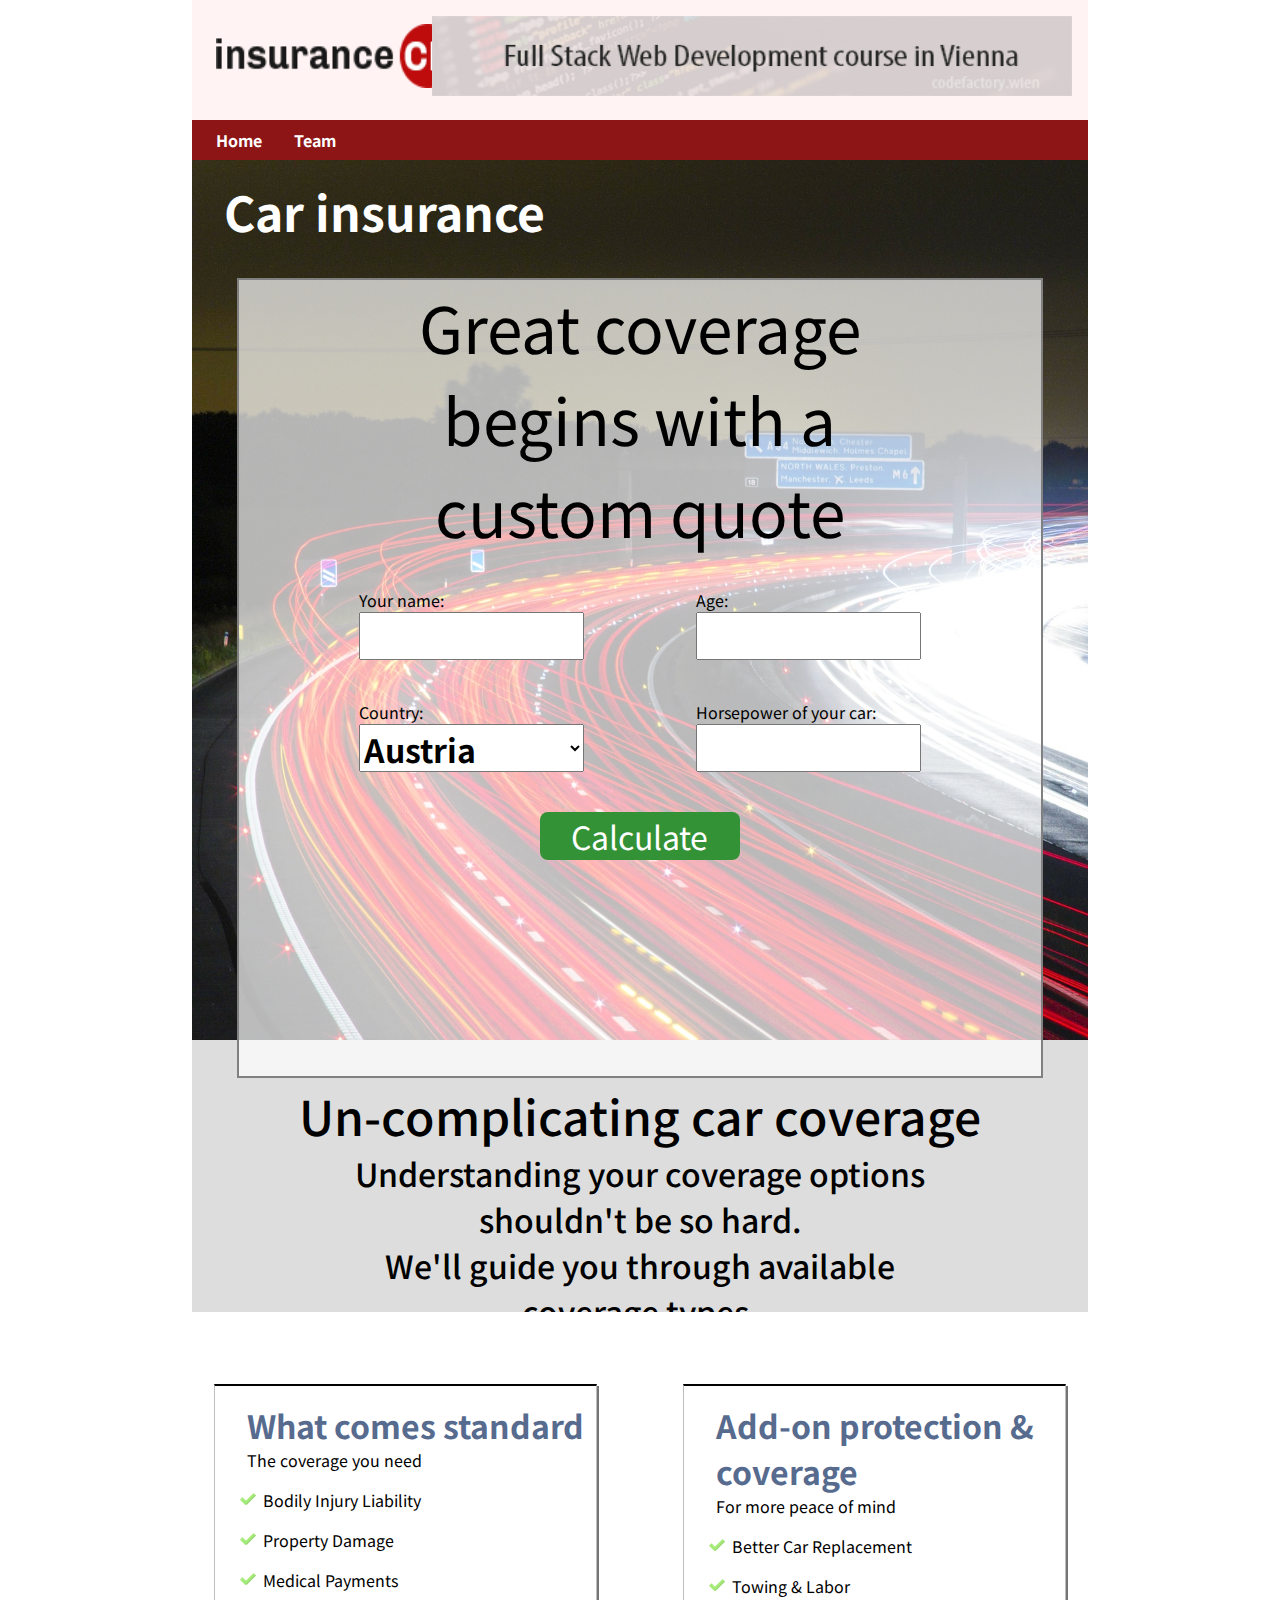
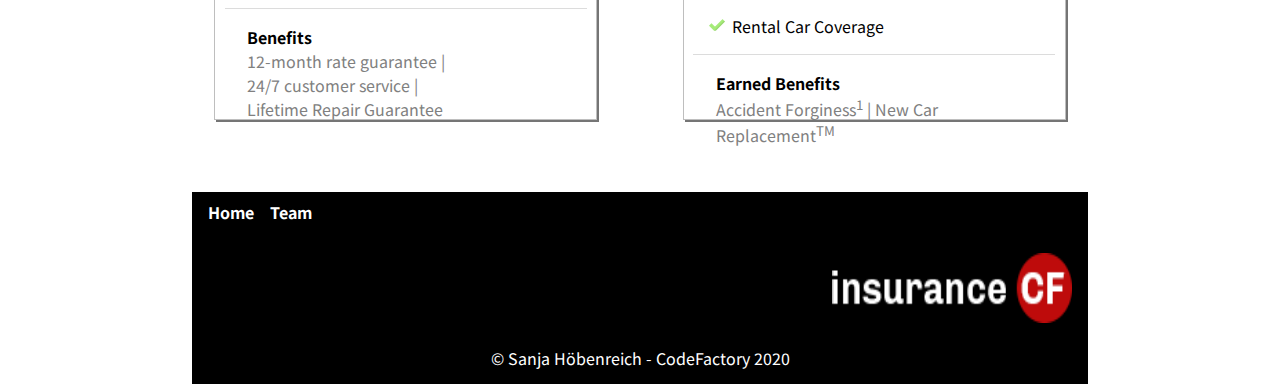
<file: index.html>
<!DOCTYPE html>
<html lang="en">
<head>
    <meta charset="UTF-8">
    <meta content="width=device-width, initial-scale=1" name="viewport" />
    <link rel="stylesheet" href="./css/style.css">
    <title>CodeReview 03</title>
</head>
<body>
    <header>
        <div id="top">
            <div id="logobox"><img id="logo" src="img/logo.png" alt="Insurance Logo"></div>
            <div id="fswdbox"><a href="http://codefactory.wien/" target=_blank><img id="fswd" src="img/banner.png" alt="Banner1"></a></div>
        </div>
        <div id="navigation">
            <ul>
                <li><a href="index.html">Home</a></li>
                <li><a href="team.html">Team</a></li>
            </ul>
        </div>
    </header>
    <main>
        <div id="headline"><h1>Car insurance</h1></div>
        <div id="wrapper">
            <h2>Great coverage begins with a custom quote</h2>
            <div class="fillIn">
                <div class="box">
                    <label for="name">Your name:</label>
                    <br>
                    <input type="text" name="name" id="name" class="input">
                </div>
                <div class="box">
                    <label for="age">Age:</label>
                    <br>
                    <input type="number" name="age" id="age" class="input">
                </div>
            </div>
            <div class="fillIn">
                <div class="box">
                    <label for="country">Country:</label>
                    <br>
                    <select name="country" id="country" class="input">
                        <option>Austria</option>
                        <option>Hungary</option>
                        <option>Greece</option>
                    </select>
                </div>
                <div class="box">
                    <label for="horsepower">Horsepower of your car:</label>
                    <br>
                    <input type="number" name="horsepower" id="horsepower" class="input">
                </div>
            </div>
            <div id="btn">
                <input type="button" value="Calculate" id="bttn">
            </div>
            <div id="answer"></div>
        </div>
    </main>
    <div id="coverage">
        <h3>Un-complicating car coverage</h3>
        <p>Understanding your coverage options shouldn't be so hard.<br>
        We'll guide you through available coverage types,<br>
        starting with who and what is covered. </p>
    </div>
    <div id="types">
        <div class="package">
            <h4>What comes standard</h4>
            <p>The coverage you need</p>
            <ul>
                <li>Bodily Injury Liability</li>
                <li>Property Damage</li>
                <li>Medical Payments</li>
            </ul>
            <hr>
            <h5>Benefits</h5>
            <h6>12-month rate guarantee | 24/7 customer service | Lifetime Repair Guarantee</h6>
        </div>
        <div class="package">
            <h4>Add-on protection & coverage</h4>
            <p>For more peace of mind</p>
            <ul>
                <li>Better Car Replacement</li>
                <li>Towing & Labor</li>
                <li>Rental Car Coverage</li>
            </ul>
            <hr>
            <h5>Earned Benefits</h5>
            <h6>Accident Forginess<sup>1</sup> | New Car <br>Replacement<sup>TM</sup></h6>
        </div>
    </div>
    <footer>
        <div id="f_nav">
            <ul>
                <li><a href="index.html">Home</a></li>
                <li><a href="team.html">Team</a></li>
            </ul>
        </div>
        <div id="right"><img src="img/logo-inv.png" alt="logo" id="logo_inv"></div>
        <div id="copyright"><p>&copy Sanja Höbenreich - CodeFactory 2020</p></div>
    </footer>
    <script src="js/insurance.js"></script>
</body>
</html>
</file>
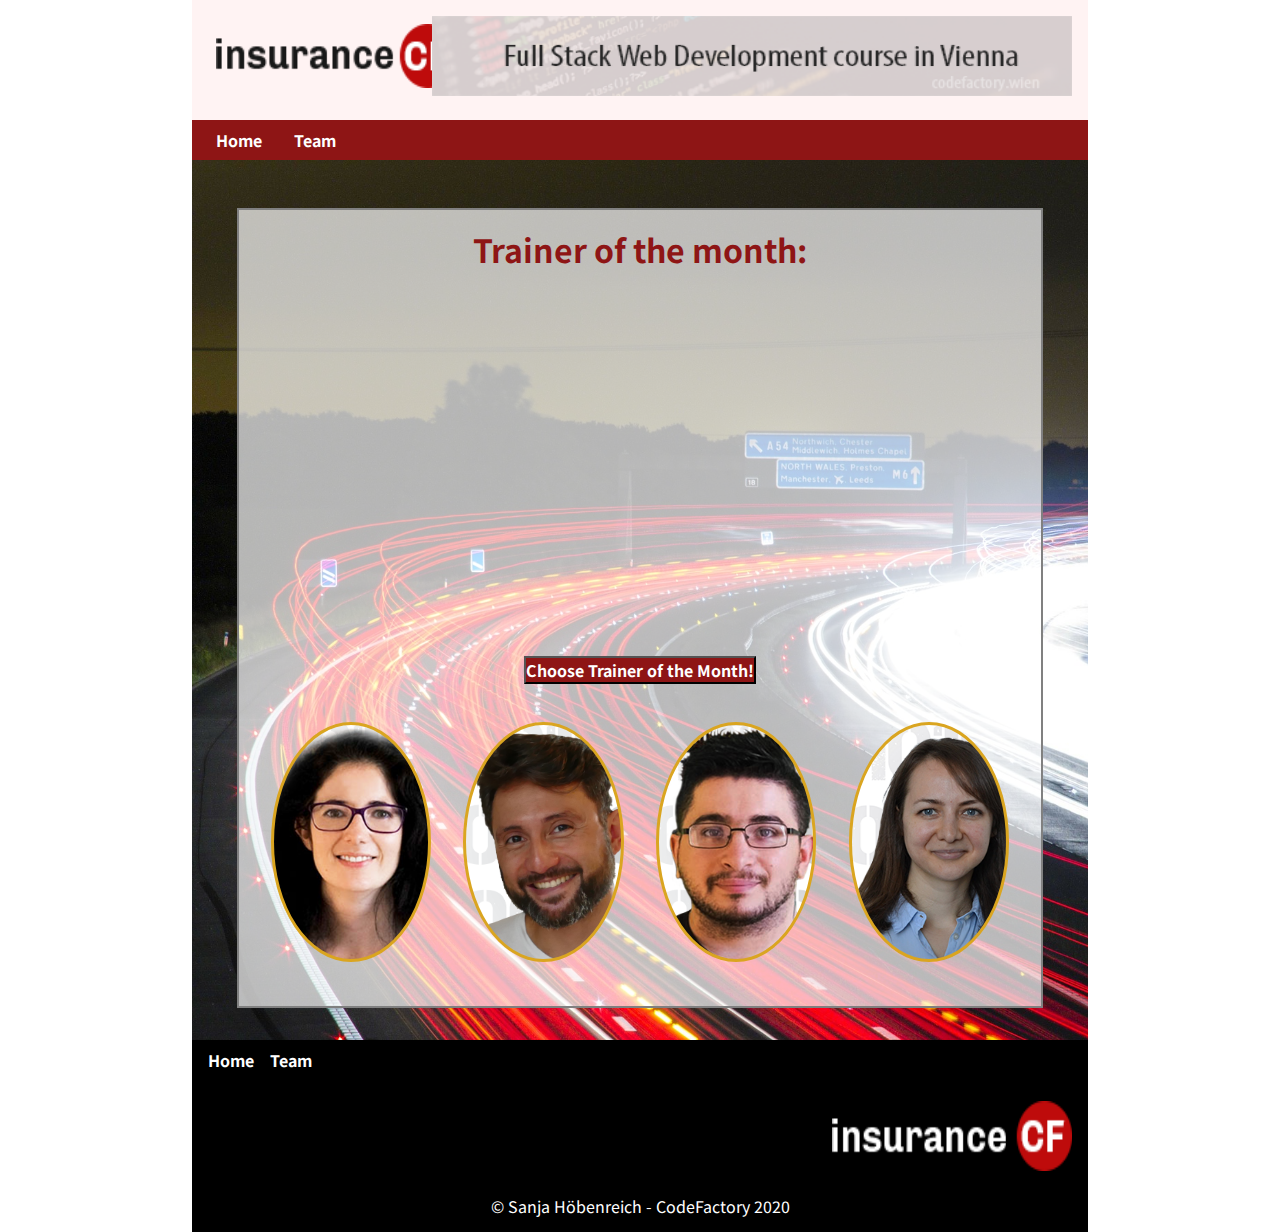
<file: team.html>
<!DOCTYPE html>
<html lang="en">
<head>
    <meta charset="UTF-8">
    <meta content="width=device-width, initial-scale=1" name="viewport"/>
    <link rel="stylesheet" href="./css/style.css">
    <title>CodeReview 03</title>
</head>
<body>
    <header>
        <div id="top">
            <div id="logobox"><img id="logo" src="img/logo.png" alt="Insurance Logo"></div>
            <div id="fswdbox"><a href="http://codefactory.wien/" target=_blank><img id="fswd" src="img/banner.png" alt="Banner1"></a></div>
        </div>
        <div id="navigation">
            <ul>
                <li><a href="index.html">Home</a></li>
                <li><a href="team.html">Team</a></li>
            </ul>
        </div>
    </header>
    <main>
        <div id="wrapper">
            <div id="employeeOfTheMonth">
                <h2>Trainer of the month:</h2>
                <div id="infos">
                    <div id="random"></div>
                    <div id="infoAboutTrainer"></div>
                </div>
                <input type="button" value="Choose Trainer of the Month!" id="rndbutton">
            </div>
            <div id="employees">
                <div class="photos" id="box1" style="background-image: url('./img/Theo.png');"></div>
                <div class="photos" id="box2" style="background-image: url('./img/Acilio.png');"></div>
                <div class="photos" id="box3" style="background-image: url('./img/Serri.png');"></div>
                <div class="photos" id="box4" style="background-image: url('./img/Marina.png');"></div>
            </div>
        </div>
    </main>
    <footer>
        <div id="f_nav">
            <ul>
                <li><a href="index.html">Home</a></li>
                <li><a href="team.html">Team</a></li>
            </ul>
        </div>
        <div id="right"><img src="img/logo-inv.png" alt="logo" id="logo_inv"></div>
        <div id="copyright"><p>&copy Sanja Höbenreich - CodeFactory 2020</p></div>
    </footer>
    <script src="js/randomizer.js"></script>
</body>
</html>
</file>
<file: css/style.css>
@import url('https://fonts.googleapis.com/css2?family=Noto+Sans+JP:wght@100&display=swap');
@import url('https://fonts.googleapis.com/css2?family=Noto+Sans+JP:wght@100;700&display=swap');
* {
	margin: 0;
	padding: 0;
	box-sizing: border-box;
	font-family: "Noto Sans JP", sans-serif;
}

body {
	width: 70%;
	height: 100%;
	margin: 0rem auto;
}

header {
	display: flex;
	flex-direction: column;
	justify-content: space-between;
	background-color: #fff3f3;
	width: 100%;
	height: 10rem;
}

#top {
	display: flex;
	margin: 1rem;
}

#logobox {
	display: flex;
	justify-content: flex-start;
	align-items: center;
	width: 25%;
	height: 5rem;
	margin-left: 0.5rem;
}

#logo {
	width: 15rem;
	height: 4rem;
}

#fswdbox {
	display: flex;
	width: 75%;
	height: 5rem;
	justify-content: flex-end;
}

#fswd {
	width: 40rem;
	height: 5rem;
}

#navigation {
	background-color: #8e1515;
}

#navigation > ul {
	display: flex;
	list-style: none;
	justify-content: flex-start;
	padding: 0.5rem;
}

#navigation > ul > li {
	margin: auto 1em;
}

a {
	color: white;
	text-decoration: none;
	font-size: 1rem;
	font-weight: bold;
}

a:hover {
	color: rgb(2, 2, 2);
}

main {
	width: 100%;
	height: 55em;
	background-image: url("../img/traffic-332857_1920.jpg");
	background-size: cover;
	background-position: center bottom;
	background-repeat: no-repeat;
	padding-top: 1rem;
}

h1 {
	font-size: 3rem;
	color: white;
	margin-left: 2rem;
}

#wrapper {
	position: relative;
	margin: 2rem auto;
	width: 90%;
	height: 50rem;
	background-color: rgba(255, 255, 255, 0.70);
	border: 2px gray solid;
}

h2 {
	margin-left: 20%;
	margin-right: 20%;
	text-align: center;
	width: 60%;
	font-size: 4rem;
	font-weight: normal;
}

.fillIn {
	display: flex;
	justify-content: space-between;
	width: 70%;
	height: 5rem;
	margin: 2rem auto;
}

.box {
	width: 40%;
}
.input {
	width: 100%;
	height: 3rem;
	font-size: 2rem;
	font-weight: bold;
}

#btn {
	width: 25%;
	height: 3rem;
	margin: 2rem auto;
	text-align: center;
}

#bttn {
	color: white;
	background-color: #339235;
	display: grid;
	place-items: center;
	width: 100%;
	height: 100%;
	border: none;
	border-radius: 0.5rem;
	font-size: 2rem;
}

#coverage {
	overflow: hidden;
	width: 100%;
	height: 17rem;
	background-color: #ddd;
}

#coverage > h3 {
	padding-top: 2.5rem;
	text-align: center;
	font-size: 3rem;
	font-weight: 500;
}

#coverage > p {
	text-align: center;
	width: 70%;
	margin: 0rem auto;
	font-size: 2rem;
	font-weight: 500;
}

#types {
	display: flex;
	justify-content: space-between;
	align-items: center;
	width: 95%;
	height: 30rem;
	margin: 0rem auto;
}

.package {
	border: solid 1px rgb(190, 190, 190);
	border-top: solid black 2px;
	width: 45%;
	height: 70%;
	box-shadow: 2px 2px rgb(117, 117, 117);
}

.package > h4 {
	color: #576b8f;
	font-size: 2rem;
	margin-left: 2rem;
	margin-top: 1rem;
}

.package > p {
	margin: 0rem auto 1rem 2rem;
}

.package > ul li {
	margin-left: 3rem;
	margin-bottom: 1rem;
	list-style-image: url(../img/tick.png);
}

.package > hr {
	width: 95%;
	margin: 0 auto;
	background-color: rgba(78, 78, 78, 0.2);
	height: 1px;
	border: none;
}

.package > h5 {
	margin-top: 1rem;
	margin-left: 2rem;
	font-size: 1rem;
}

.package > h6 {
	margin-left: 2rem;
	width: 60%;
	font-weight: normal;
	font-size: 1rem;
	color: grey;
}
footer {
	height: 12rem;
	width: 100%;
	background-color: black;
}

#f_nav {
	height: 20%;
}

#f_nav > ul {
	display: flex;
	list-style: none;
	justify-content: flex-start;
	padding: 0.5rem;
}

#f_nav > ul > li {
	margin: auto 0.5rem;
}

#f_nav > ul > li > a {
	color: white;
	text-decoration: none;
	font-size: 1rem;
}

#f_nav > ul > li > a:hover {
	color: lightgray;
}

#right {
	display: flex;
	justify-content: flex-end;
	height: 60%;
	margin-right: 1rem;
}

#copyright {
	height: 20%;
	color: white;
	text-align: center;
}

#logo_inv {
	margin: auto 0;
	width: 15rem;
	height: 60%;
}

#answer {
	margin-top: 5rem;
	width: 100%;
	text-align: center;
	color: green;
	font-size: 2rem;
	font-weight: bold;
}

#employeeOfTheMonth {
	text-align: center;
	width: 70%;
	margin: 1rem auto;
	height: 30rem;
}

#employeeOfTheMonth > h2 {
	font-size: 2rem;
	font-weight: bold;
	color: #8e1515;
}

#employees {
	display: flex;
	justify-content: space-evenly;
	width: 100%;
	height: 15rem;
}

.photos {
	width: 20%;
	height: 15rem;
	background-size: cover;
	background-position: center;
	border-radius: 50%;
	border: 3px solid goldenrod;
}

#infos {
	display: flex;
	justify-content: space-between;
	margin-bottom: 2rem;
	margin-top: 2rem;
}

#random {
	display: flex;
	justify-content: center;
	height: 20rem;
	width: 50%;
}

#infoAboutTrainer {
	display: flex;
	flex-direction: column;
	justify-content: center;
	text-align: left;
	font-size: 2rem;
	height: 20rem;
	width: 50%;
}

#rndbutton {
	font-size: 1rem;
	font-weight: 700;
	background-color: #8e1515;
	color: white;
}

@media screen and (max-width: 480px) {
	body {
		width: 100%;
	}
	#top {
		width: 50%;
		margin: 1rem auto;
	}
	#logobox {
		width: 100%;
	}
	#fswdbox {
		display: none;
	}
	#navigation > ul {
		justify-content: space-between;
	}
	h1 {
		font-size: 2rem;
		text-align: center;
		margin: 0;
	}
	h2 {
		font-size: 1.5rem;
	}
	.fillIn {
		width: 100%;
		height: 5em;
		justify-content: space-around;
		flex-direction: row;
	}
	.box {
		text-align: center;
		height: 5rem;
		width: 45%;
	}
	.input {
		height: 2rem;
		width: 100%;
		font-size: 1rem;
		margin: 1rem auto;
	}
	#bttn {
		font-size: 1.5rem;
	}
	#answer {
		font-size: 1rem;
	}
	#wrapper {
		height: 40rem;
	}
	main {
		height: 50rem;
	}
	#coverage {
		display: none;
	}
	#types {
		height: 55rem;
		flex-direction: column;
		justify-content: space-around;
	}
	.package {
		width: 80%;
		height: 25rem;
		margin: 0.5rem auto;
	}
	.package > h4 {
		font-size: 1.5rem;
	}
	.package > p {
		font-size: 0.5rem;
	}
	footer {
		height: 10rem;
	}
	#f_nav > ul {
		justify-content: space-between;
	}
	#right {
		display: flex;
		text-align: center;
		justify-content: center;
	}
}
</file>
